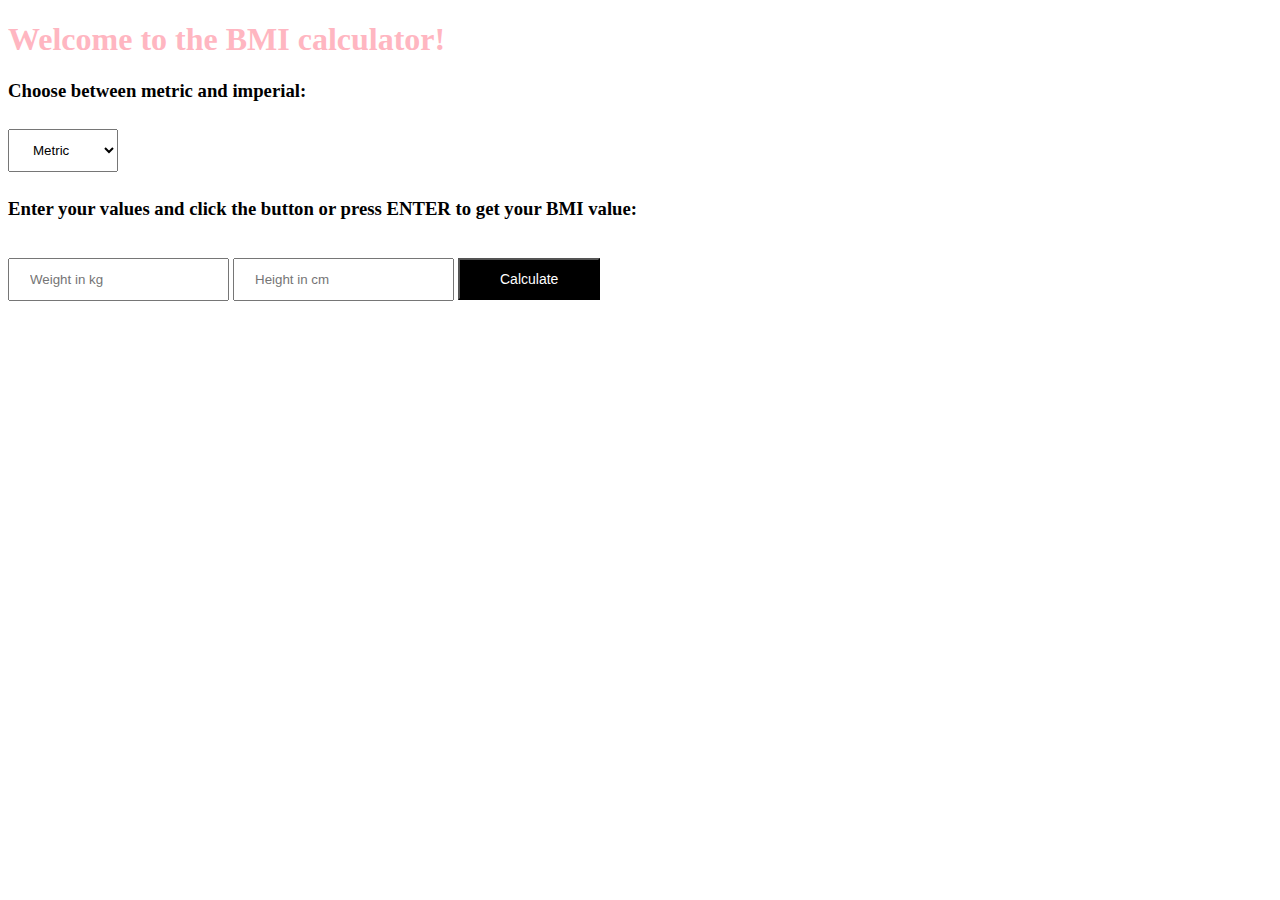
<file: bmi_calculator/index.html>
<!DOCTYPE html>
<html lang="en">
  <head>
    <meta charset="UTF-8" />
    <meta name="viewport" content="width=device-width, initial-scale=1.0" />
    <title>BMI Calculator</title>
    <link rel="stylesheet" href="./assets/css/style.css" />
  </head>
  <body onkeydown="handlePress()">
    <script>
      // Head 1
      let newNode = document.createElement("div");
      newNode.innerHTML = "<h1>Welcome to the BMI calculator!</h1>";
      newNode.style.color = "lightpink";
      document.body.appendChild(newNode);
      let secondNode = document.createElement("div");
      secondNode.innerHTML = "<h3>Choose between metric and imperial: </h3>";
      document.body.appendChild(secondNode);
    </script>
    <select id="method">
      <option value="metric">Metric</option>
      <option value="imperial">Imperial</option>
    </select>
    <script>
      // Head 2
      let nextNode = document.createElement("div");
      nextNode.innerHTML =
        "<h3>Enter your values and click the button or press ENTER to get your BMI value: </h3>";
      document.body.appendChild(nextNode);
    </script>
    <input type="text" id="weight" placeholder="Weight in kg"/>
    <input type="text" id="height" placeholder="Height in cm" />
    <button id="calculate">Calculate</button>
    <div id="results"></div>
    <script src="./assets/js/bmi_ui.js"></script>
    <script src="./assets/js/bmi.js"></script>
    <script>
      const handlePress = () => {
        if (event.keyCode === 13) {
          calculateBmi();
        }
      };
    </script>
  </body>
</html>
</file>
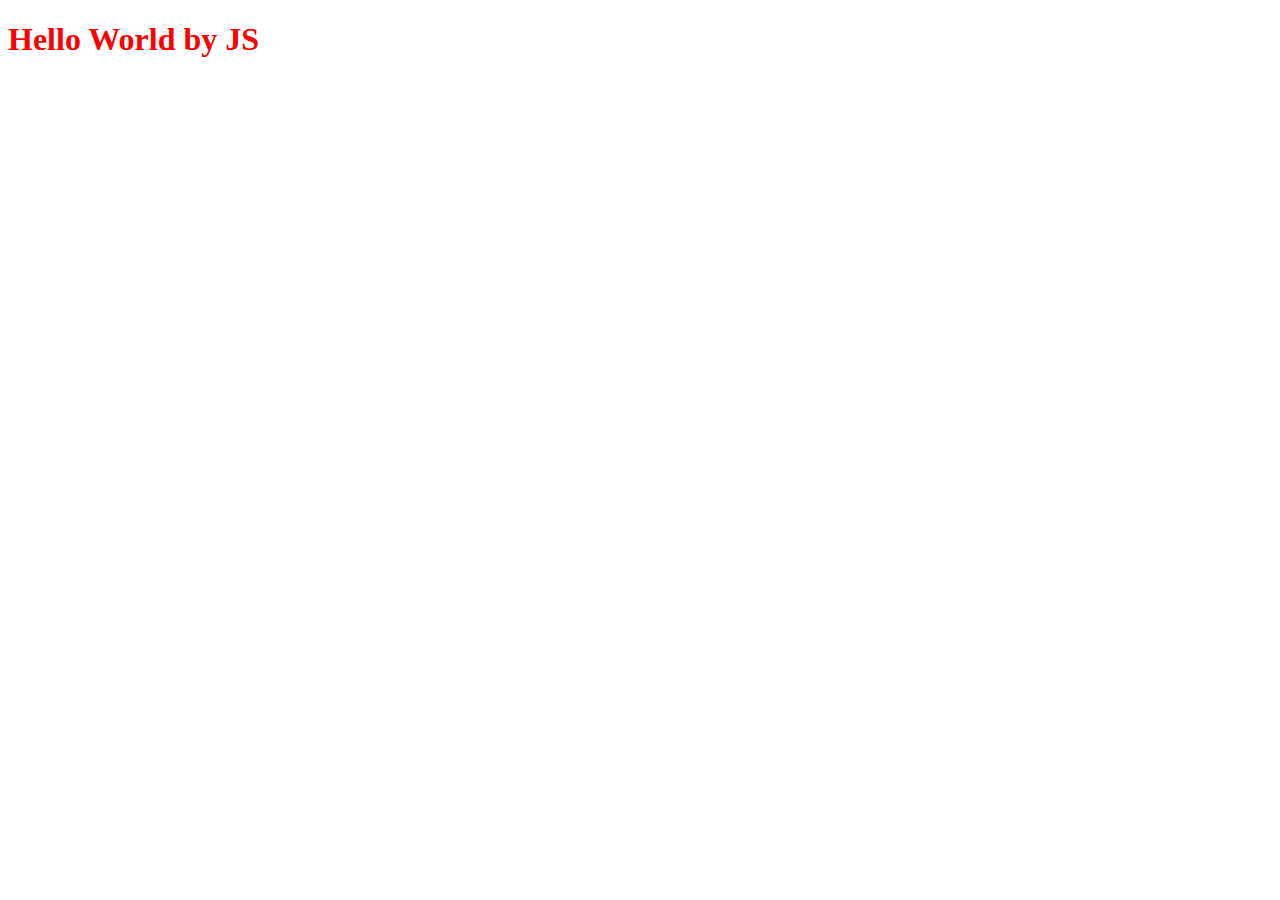
<file: hello_world/index.html>
<!DOCTYPE html>
<html lang="en">
<head>
    <meta charset="UTF-8">
    <meta name="viewport" content="width=device-width, initial-scale=1.0">
    <title>Document</title>
</head>
<body>
   <script>
       //We created a new HTML Node, a <div>, and stored it in a constant
       let newNode = document.createElement('div')
       //We assigned some HTML markup to the new node
       newNode.innerHTML = '<h1>Hello World by JS</h1>'
       newNode.style.color = 'red'
       //We attached the new node to the <body> part of our HTML page.
       document.body.appendChild(newNode)
   </script>
</body>
</html>
</file>
<file: bmi_calculator/assets/css/style.css>
body {
  font-family: serif, sans-serif;
}

input[type="text"] {
  padding: 12px 20px;
  margin: 19px 0;
  box-sizing: border-box;
}

button {
  background-color: black;
  color: white;
  padding: 11px 40px;
  font-size: 14px;
}

select {
  padding: 12px 20px;
  margin: 8px 0;
  box-sizing: border-box;
}
</file>
